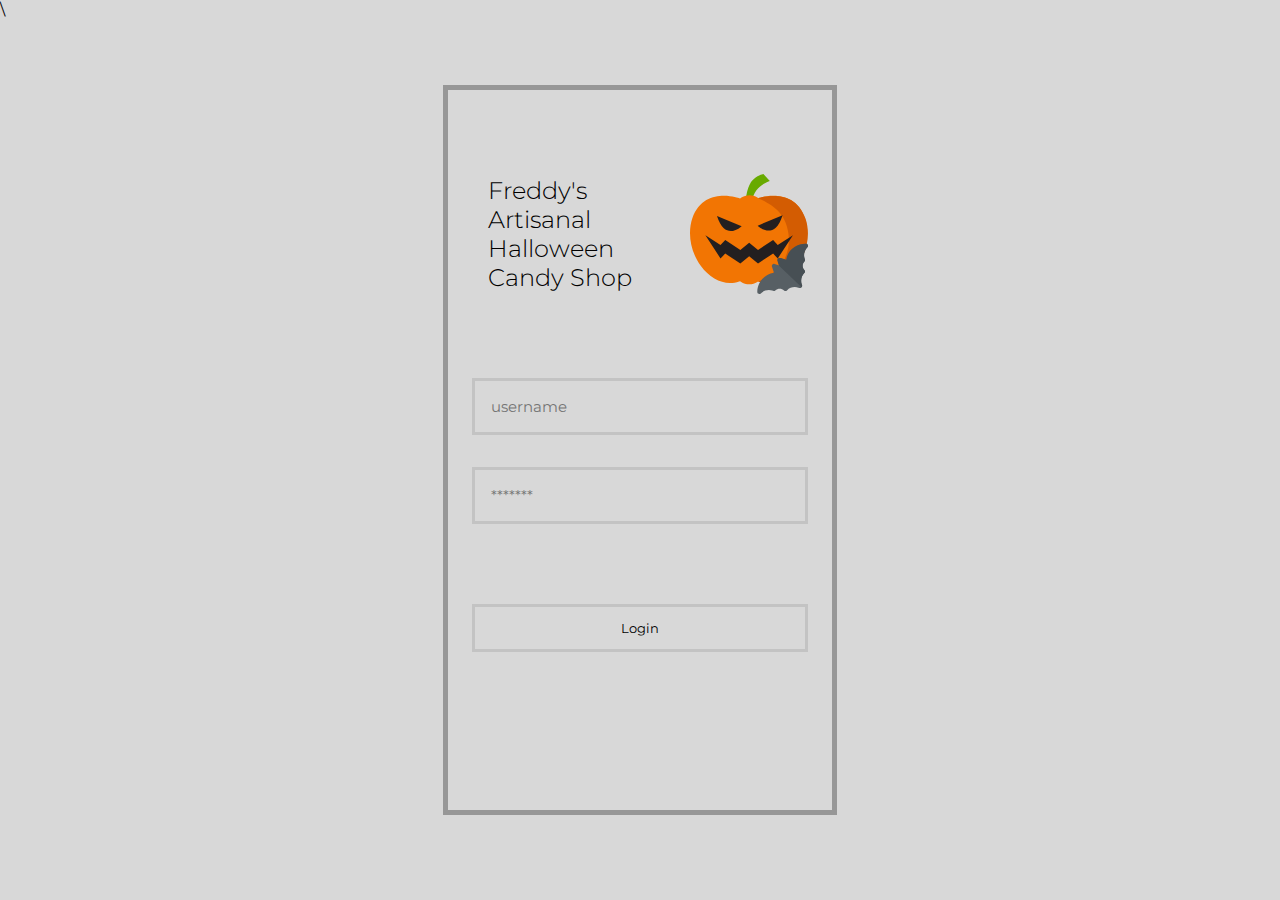
<file: index.html>
<!DOCTYPE html>
<html lang="en">
<head>
    <meta charset="UTF-8">
    <meta http-equiv="X-UA-Compatible" content="IE=edge">
    <meta name="viewport" content="width=device-width, initial-scale=1.0">
    <title>Freddie Dashboard</title>
    <link rel="preconnect" href="https://fonts.googleapis.com">
    <link rel="preconnect" href="https://fonts.gstatic.com" crossorigin>
    <link href="https://fonts.googleapis.com/css2?family=Montserrat:wght@300;400&display=swap" rel="stylesheet">
    <link rel="stylesheet" href="assets/css/style.css">\
    <script defer src="main.js"></script>
</head>
<body>
    <div class="main">
        <div class="container">
            <div class="top-login">
                <h1>Freddy's Artisanal Halloween Candy Shop</h1>
                <img src="assets/img/Freddys_Logo.svg" alt="" />
            </div>
            <div class="login-form-container">
            <form id="login-form" class="login-form" method="post">
                <input type="text" placeholder="username" name="username" id="username-field" required>

                <input type="password" placeholder="*******" name="password" id="password-field" required>

                <button type="submit" value="Login" id="login-form-submit">Login</button>
            </div>
            </form>
            </div>
        </div>
    </div>
</body>
</html>
</file>
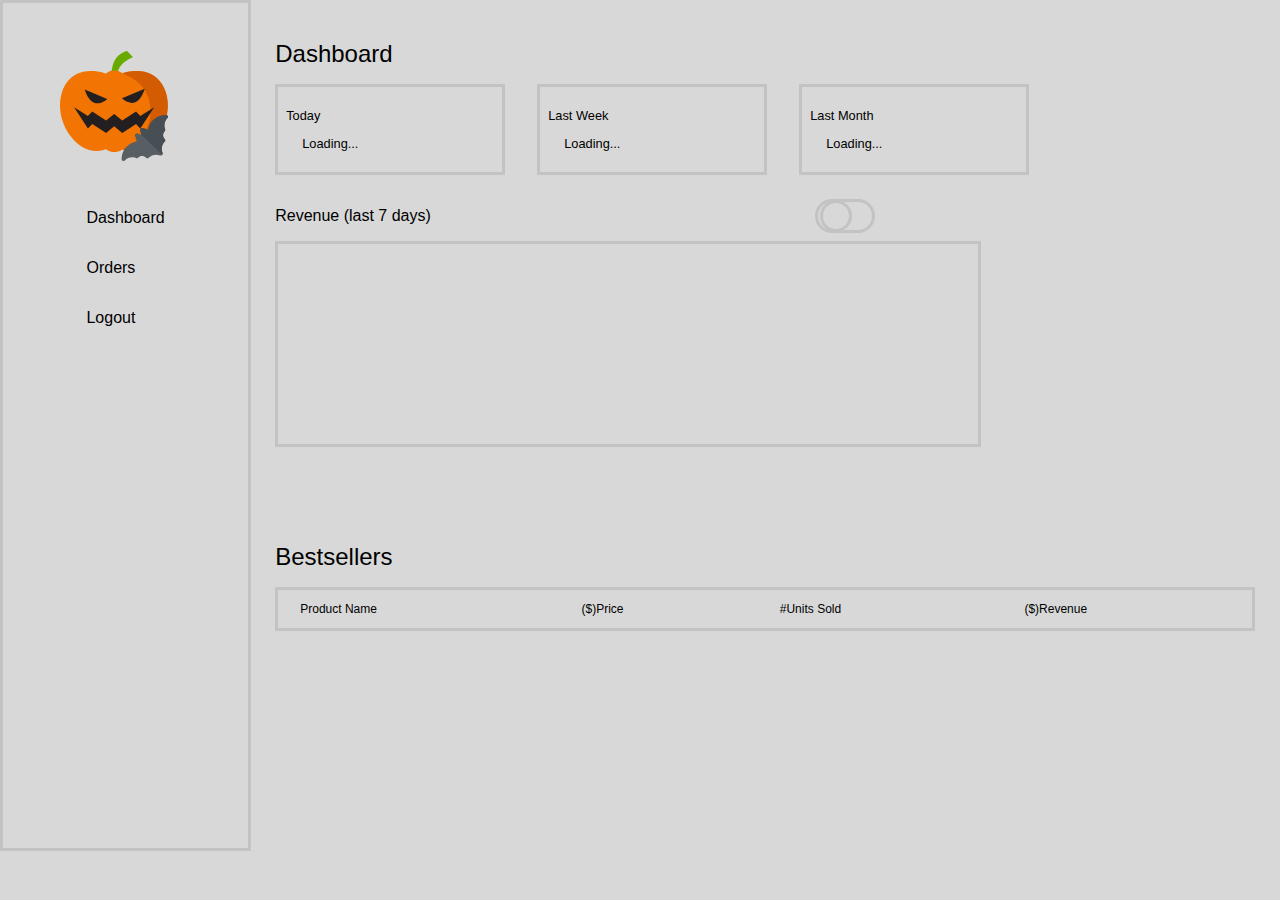
<file: pages/dashboard.html>
<!DOCTYPE html>
<html lang="en" class="no-js">
<head>
    <meta charset="UTF-8">
    <meta http-equiv="X-UA-Compatible" content="IE=edge">
    <meta name="viewport" content="width=device-width, initial-scale=1.0">
    <title>My Dashboard - Freddy's</title>
    <link rel="" href="" />
    <script defer src="/js/dashboard.js"></script>
    <link rel="stylesheet" href="/assets/css/dashboard.css">
</head>
<body>
    <noscript>This dashboard portal requires JavaScript to verify your identity. Please enable JavaScript to access content.</noscript>
    <div class="main">
        <div class="side">
            <img src="/assets/img/Freddys_Logo.svg" alt="" />
            <nav>
                <a href="/pages/dashboard.html">Dashboard</a>
                <a href="/pages/orders.html">Orders</a>
                <a href="/index.html" id="logOut">Logout</a>
            </nav>
        </div>
        <div class="dashboard">
            <h1>Dashboard</h1>
            <div class="summary-container">
                <div class="summary">
                    <p>Today</p>
                    <p id="today" class="values">Loading...</p>
                </div>
                <div class="summary">
                    <p>Last Week</p>
                    <p id="lastweek" class="values">Loading...</p>
                </div>
                <div class="summary">
                    <p>Last Month</p>
                    <p id="lastmonth" class="values">Loading...</p>
                </div>
            </div>
            <div class="days-stats">
              <div class="top">
                <p id="statsTitle">Revenue (last 7 days)</p>
                <label class="switch">
                    <input type="checkbox" id="chkPassport" onclick="ShowHideDiv(this)">
                    <span class="slider round"></span>
                </label>
              </div>
              <div class="week-stats" id="myWeek">
              </div>
                <div class="month-stats" id="myMonth">
              </div>
            </div>
            <div class="bestseller-container">
                <h1>Bestsellers</h1>
                <table class="table">
                    <thead>
                        <tr>
                            <th>Product Name</th>
                            <th>($)Price</th>
                            <th>#Units Sold</th>
                            <th>($)Revenue</th>
                        </tr>
                    </thead>
                    <tbody id="table_body">
                    </tbody>
                </table>
            </div>
        </div>
    </div>
</body>
</html>
</file>
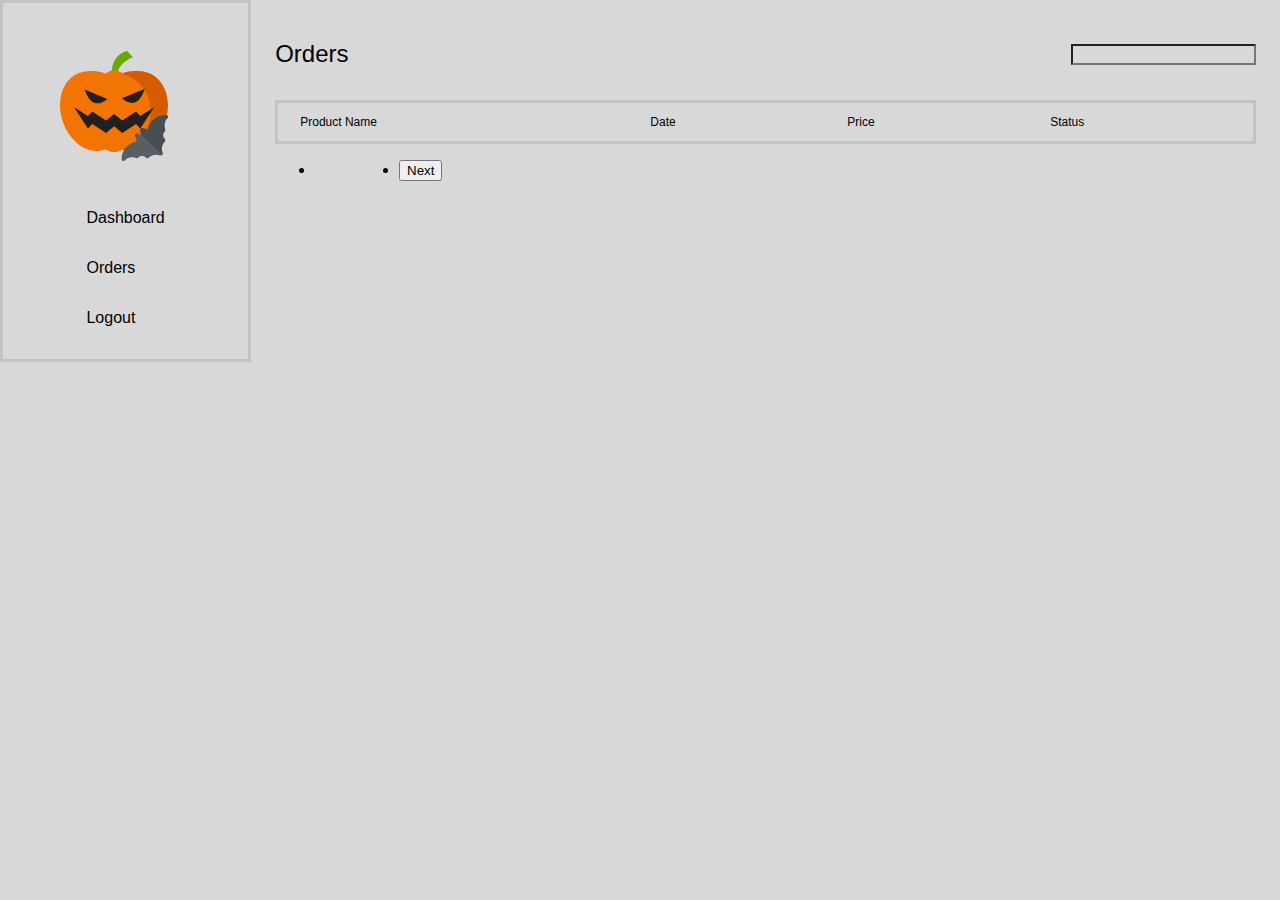
<file: pages/orders.html>
<!DOCTYPE html>
<html lang="en">
<head>
    <meta charset="UTF-8">
    <meta http-equiv="X-UA-Compatible" content="IE=edge">
    <meta name="viewport" content="width=device-width, initial-scale=1.0">
    <title>Orders - Freddy's</title>
    <script defer src="/js/orders.js"></script>
    <link rel="stylesheet" href="/assets/css/orders.css">
    <link rel="stylesheet" href="https://cdnjs.cloudflare.com/ajax/libs/font-awesome/6.2.0/css/all.min.css" integrity="sha512-xh6O/CkQoPOWDdYTDqeRdPCVd1SpvCA9XXcUnZS2FmJNp1coAFzvtCN9BmamE+4aHK8yyUHUSCcJHgXloTyT2A==" crossorigin="anonymous" referrerpolicy="no-referrer" />
</head>
<body>
    <div class="main">
        <div class="side">
          <img src="/assets/img/Freddys_Logo.svg" alt="" />
            <nav class="nav">
                <a href="/pages/dashboard.html">Dashboard</a>
                <a href="/pages/orders.html">Orders</a>
                <a href="/index.html" id="logOut">Logout</a>
            </nav>
        </div>
        <div class="orders">
            <div class="top">
                <h1>Orders</h1>
                <div class="search-container">
                    <i class="fa-solid fa-magnifying-glass"></i>
                    <input id="search-input" class="form-control" type="text">
                </div>
            </div>
            <div class="orders-container">
            <table class="table">
                <thead>
                    <tr>
                     <th>Product Name</th>
                     <th>Date</th>
                     <th>Price</th>
                     <th>Status</th>
                 </tr>
                </thead>
            <tbody id="table_body">
            </tbody>
            </table>
            </div>
            <nav class="page">
                <ul class="pagination">
                    <li class="page-item">
                        <button class="page-link" id="previousButton">Previous</button>
                    </li>
                    <li class="page-item">
                        <button class="page-link" id="nextButton">Next</button>
                    </li>
                </ul>
            </nav>
        </div>
    </div>
</body>
</html>
</file>
<file: assets/css/style.css>
* {
    margin: 0;
    padding: 0;
    font-family: 'montserrat', sans-serif;
}

body {
    background-color: #D8D8D8;
    height: 100%;
}

.main {
    height: 100%;
    width: 100%;
    display: flex;
}

.container {
    width: 30%;
    height: 80%;
    border: 5px solid #979797;    
    position: absolute;
    top:0;
    bottom: 0;
    left: 0;
    right: 0;
    margin: auto;
}

.top-login {
    width: 100%;
    display: flex;
    height: 40%;
    justify-content: center;
    align-items: center;
}

.top-login h1 {
    font-family: 'Montserrat', sans-serif;
    font-weight: 300;
    font-size: 1.5em;
    padding: 2.5rem;
}

.top-login img {
    height: 120px;
    margin-right: 1.5rem;
}

.login-form-container {
    height: 60%;
    display: flex;
    flex-direction: column;
}

.login-form {
    display: flex;
    flex-direction: column;
    margin-left: 1.5rem;
    margin-right: 1.5rem;
}

.login-form input {
  box-sizing: border-box;
  display: block;
  width: 100%;
  border-width: 3px;
  border-style: solid;
  border-color: #C3C3C3;
  background-color: #D8D8D8;
  padding: 16px;
  outline: 0;
  font-family: inherit;
  font-size: 0.95em;
}

.login-form input[type="password"] {
    margin-top: 2rem;
}

.login-form button {
    margin-top: 5rem;
    padding: 0.8rem;
    border-width: 3px;
    border-style: solid;
    border-color: #C3C3C3;
    background-color: #D8D8D8;
    cursor: pointer;
}

@media screen and (max-width: 480px) {
  .container {
    width: 100%; /* The width is 100%, when the viewport is 800px or smaller */
  }

  .top-login img {
    height: 110px;
}

.top-login h1 {
    font-size: 1em;
}
}

  @media screen and (max-width: 768px) {
  .container {
    width: 80%; /* The width is 100%, when the viewport is 800px or smaller */
  }
}

  @media screen and (max-width: 1024px) {
  .container {
    width: 90%; /* The width is 100%, when the viewport is 800px or smaller */
  }
}
</file>
<file: assets/css/dashboard.css>
html,body {
    background-color: #D8D8D8;
    font-family: 'Montserrat', sans-serif;
    margin: 0;
    height: 100%;
}

.no-js main {
  display: none !important;
}

.main {
  display: flex;
  width: 100%;
}

.side {
  width: 20%;
  display: flex;
  flex-direction: column;
  align-items: center;
  border-width: 3px;
  border-style: solid;
  border-color: #C3C3C3;
}

.side img {
  height: 110px;
  margin-right: 1.5rem;
  margin-top: 3rem;
}

nav {
  display: flex;
  flex-direction: column;
  margin-top: 3rem;
}

nav > a {
  text-decoration: none;
  margin-bottom: 2rem;
  color: black;
}

.dashboard {
  width: 80%;
  display: flex;
  flex-direction: column;
  padding: 1.5rem;
}

.dashboard h1 {
  font-weight: 300;
  font-size: 1.5em;
}

.summary {
  width: 13rem;
  border-width: 3px;
  border-style: solid;
  border-color: #C3C3C3; 
  margin-right: 2rem;
  padding: 0.5rem;
}

.summary > p {
  font-size: 0.8em;
} 

.values {
  margin-left: 1rem;
  font-weight: 500;
}

.summary-container {
  display: flex
}

.days-stats {
  display: flex;
  flex-direction: column;
  width: 90%;
  margin-top: 1rem;
}

.top {
  display: flex;
  align-items: center;
  justify-content: space-between;
  width: 600px;
}

/* Rounded sliders */
.switch {
  position: relative;
  display: flex;
  width: 60px;
  height: 34px;
}

/* The slider */
.slider {
  position: absolute;
  cursor: pointer;
  top: 0;
  left: 0;
  right: 0;
  bottom: 0;
  background-color: #D8D8D8;
  -webkit-transition: .4s;
  transition: .4s;
  border-style: solid;
  border-color: #C3C3C3;
}

.slider:before {
  position: absolute;
  content: "";
  height: 26px;
  width: 26px;
  left: 2px;
  bottom: -2px;
  background-color: #D8D8D8;
  -webkit-transition: .4s;
  transition: .4s;
  border-style: solid;
  border-color: #C3C3C3;
}

input:checked + .slider {
  background-color: #D8D8D8;
}

input:focus + .slider {
  box-shadow: 0 0 1px #D8D8D8;
}

input:checked + .slider:before {
  -webkit-transform: translateX(26px);
  -ms-transform: translateX(26px);
  transform: translateX(26px);
}

/* Rounded sliders */
.slider.round {
  border-radius: 40px;
}

.slider.round:before {
  border-radius: 50%;
}

/* Week Chart */
.week-stats {
  display: flex;
  height: 200px;
  width: 700px;
  border-style: solid;
  border-color: #C3C3C3;
  background-color: #D8D8D8;
}

.week-stats > div {
  display: flex;
  flex: 1;
  padding: 0 6%;
  align-items: flex-end;
}

.week-stats > div > span {
  background-color: #D8D8D8;
  flex: 1;
  position: relative;
  border-style: solid;
  border-color: #C3C3C3;
  background-color: #D8D8D8;
  border-bottom: #D8D8D8;
}

.week-stats > div > span > span {
  position: absolute;
  bottom: -40px;
  right: -10px;
  left: -14px;
  transform: rotate(310deg);
  font-size: 12px;
  text-align: center;
}

/* Month Chart */
.month-stats {
  display: none;
  height: 200px;
  width: 700px;
  border-style: solid;
  border-color: #C3C3C3;
  background-color: #D8D8D8;
}

.month-stats > div {
  display: flex;
  flex: 1;
  padding: 0 3%;
  align-items: flex-end;
}

.month-stats > div > span {
  background-color: #D8D8D8;
  flex: 1;
  position: relative;
  border-style: solid;
  border-color: #C3C3C3;
  background-color: #D8D8D8;
  border-bottom: #D8D8D8;
}

.month-stats > div > span > span {
  position: absolute;
  bottom: -40px;
  right: -10px;
  left: -14px;
  transform: rotate(310deg);
  font-size: 12px;
  text-align: center;
}

/*Table*/
.bestseller-container {
  display: flex;
  flex-direction: column;
  margin-top: 5rem;
  width: 980px; 
  height: 300px;
  overflow: auto;
}

table {
  border-style: solid;
  border-color: #C3C3C3;
  background-color: #D8D8D8;
}

.table thead th {
  text-align: start;
  padding: 10px 20px;
  font-weight: 300;
  font-size: 12px;
}

.table td {
  padding: 10px 20px;
}

.product{
  font-weight: 400;
}
</file>
<file: assets/css/orders.css>
html,body {
    background-color: #D8D8D8;
    font-family: 'Montserrat', sans-serif;
    margin: 0;
    height: 100%;
}

.main {
  display: flex;
  width: 100%;
}

.side {
  width: 20%;
  display: flex;
  flex-direction: column;
  align-items: center;
  border-width: 3px;
  border-style: solid;
  border-color: #C3C3C3;
}

.side img {
  height: 110px;
  margin-right: 1.5rem;
  margin-top: 3rem;
}

.nav {
  display: flex;
  flex-direction: column;
  margin-top: 3rem;
}

.nav > a {
  text-decoration: none;
  margin-bottom: 2rem;
  color: black;
}


.orders {
  width: 80%;
  display: flex;
  flex-direction: column;
  padding: 1.5rem;
}

.orders h1 {
  font-weight: 300;
  font-size: 1.5em;
}

.top {
    display: flex;
    align-items: center;
    justify-content: space-between;
}

input {
    background-color: #D8D8D8;
}


/*Table*/
.orders-container {
  display: flex;
  flex-direction: column;
  margin-top: 1rem;
  width: 100%; 
  overflow: auto;
}

table {
  border-style: solid;
  border-color: #C3C3C3;
  background-color: #D8D8D8;
}

.table thead th {
  text-align: start;
  padding: 10px 20px;
  font-weight: 300;
  font-size: 12px;
}

.table td {
  padding: 10px 20px;
}

.pagination {
    display: flex;
    align-items: center;
}

.page-link{
    margin-right: 1rem;
}
</file>
